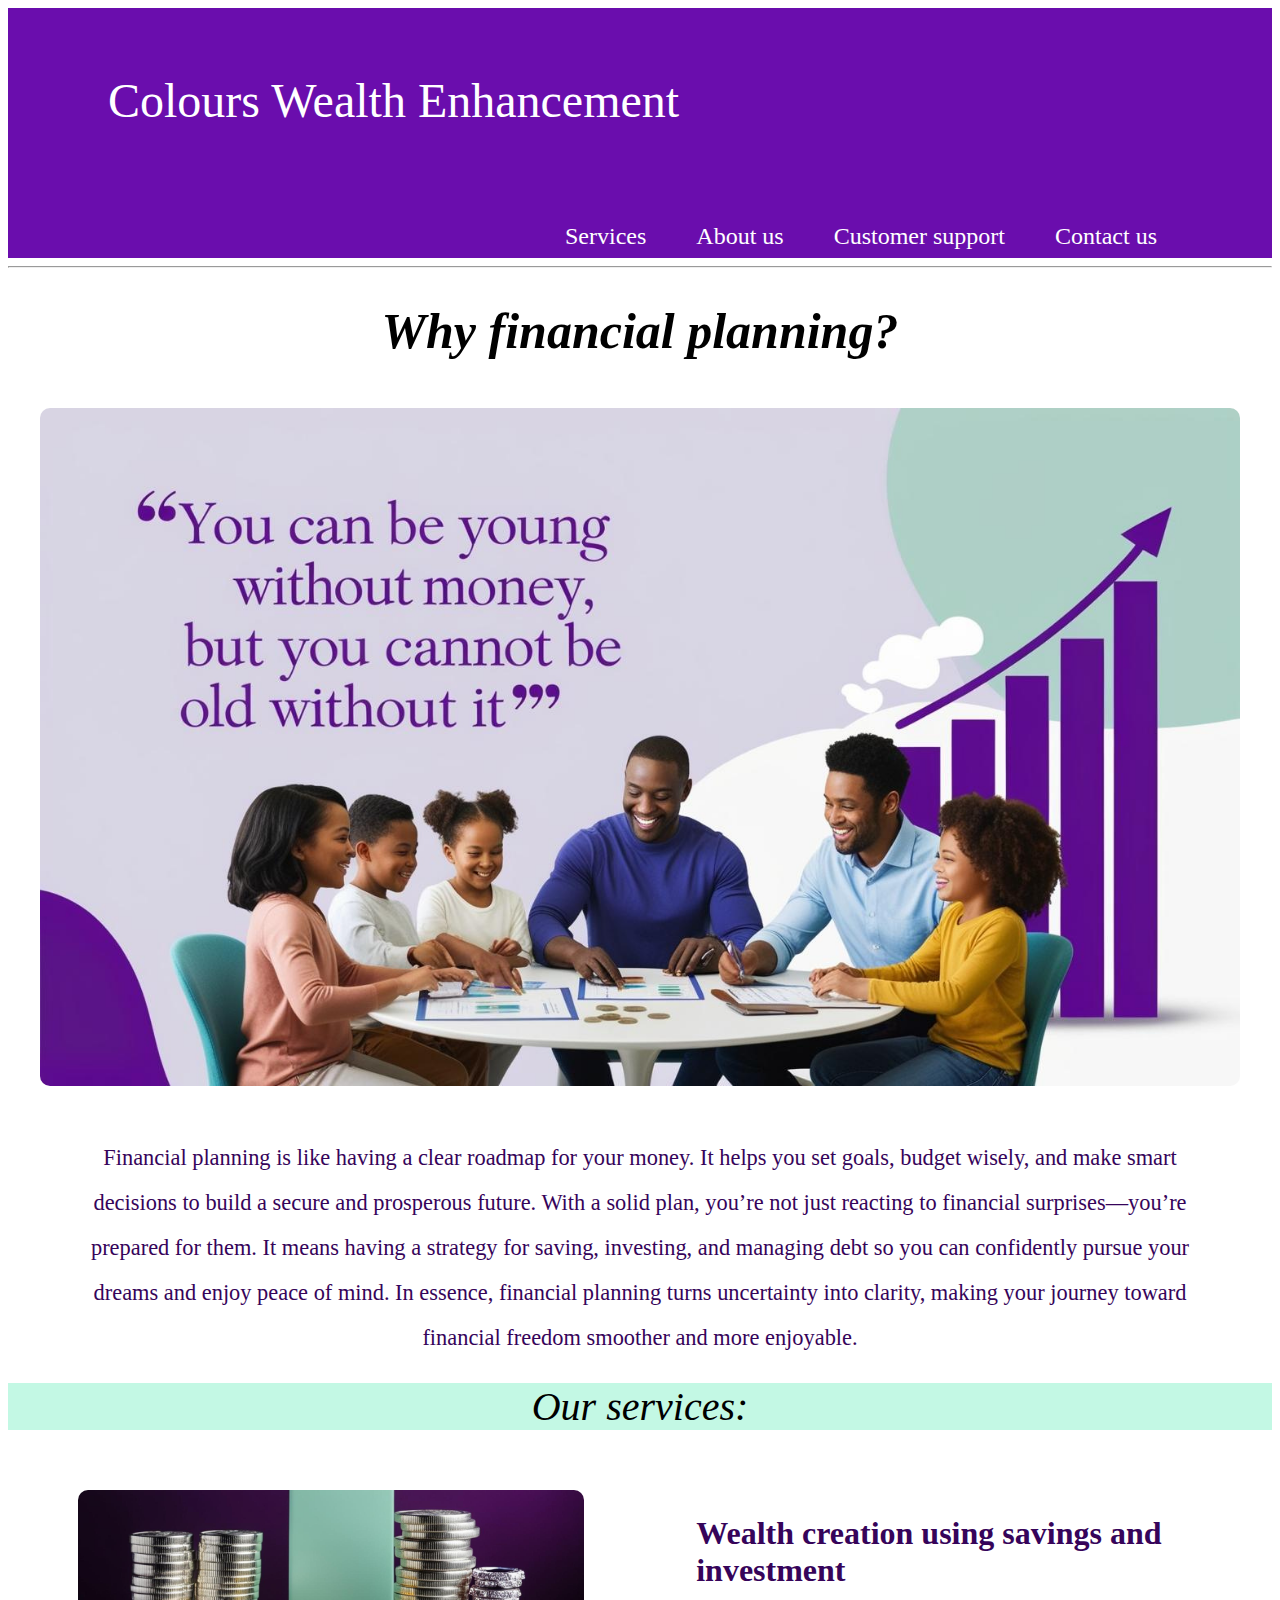
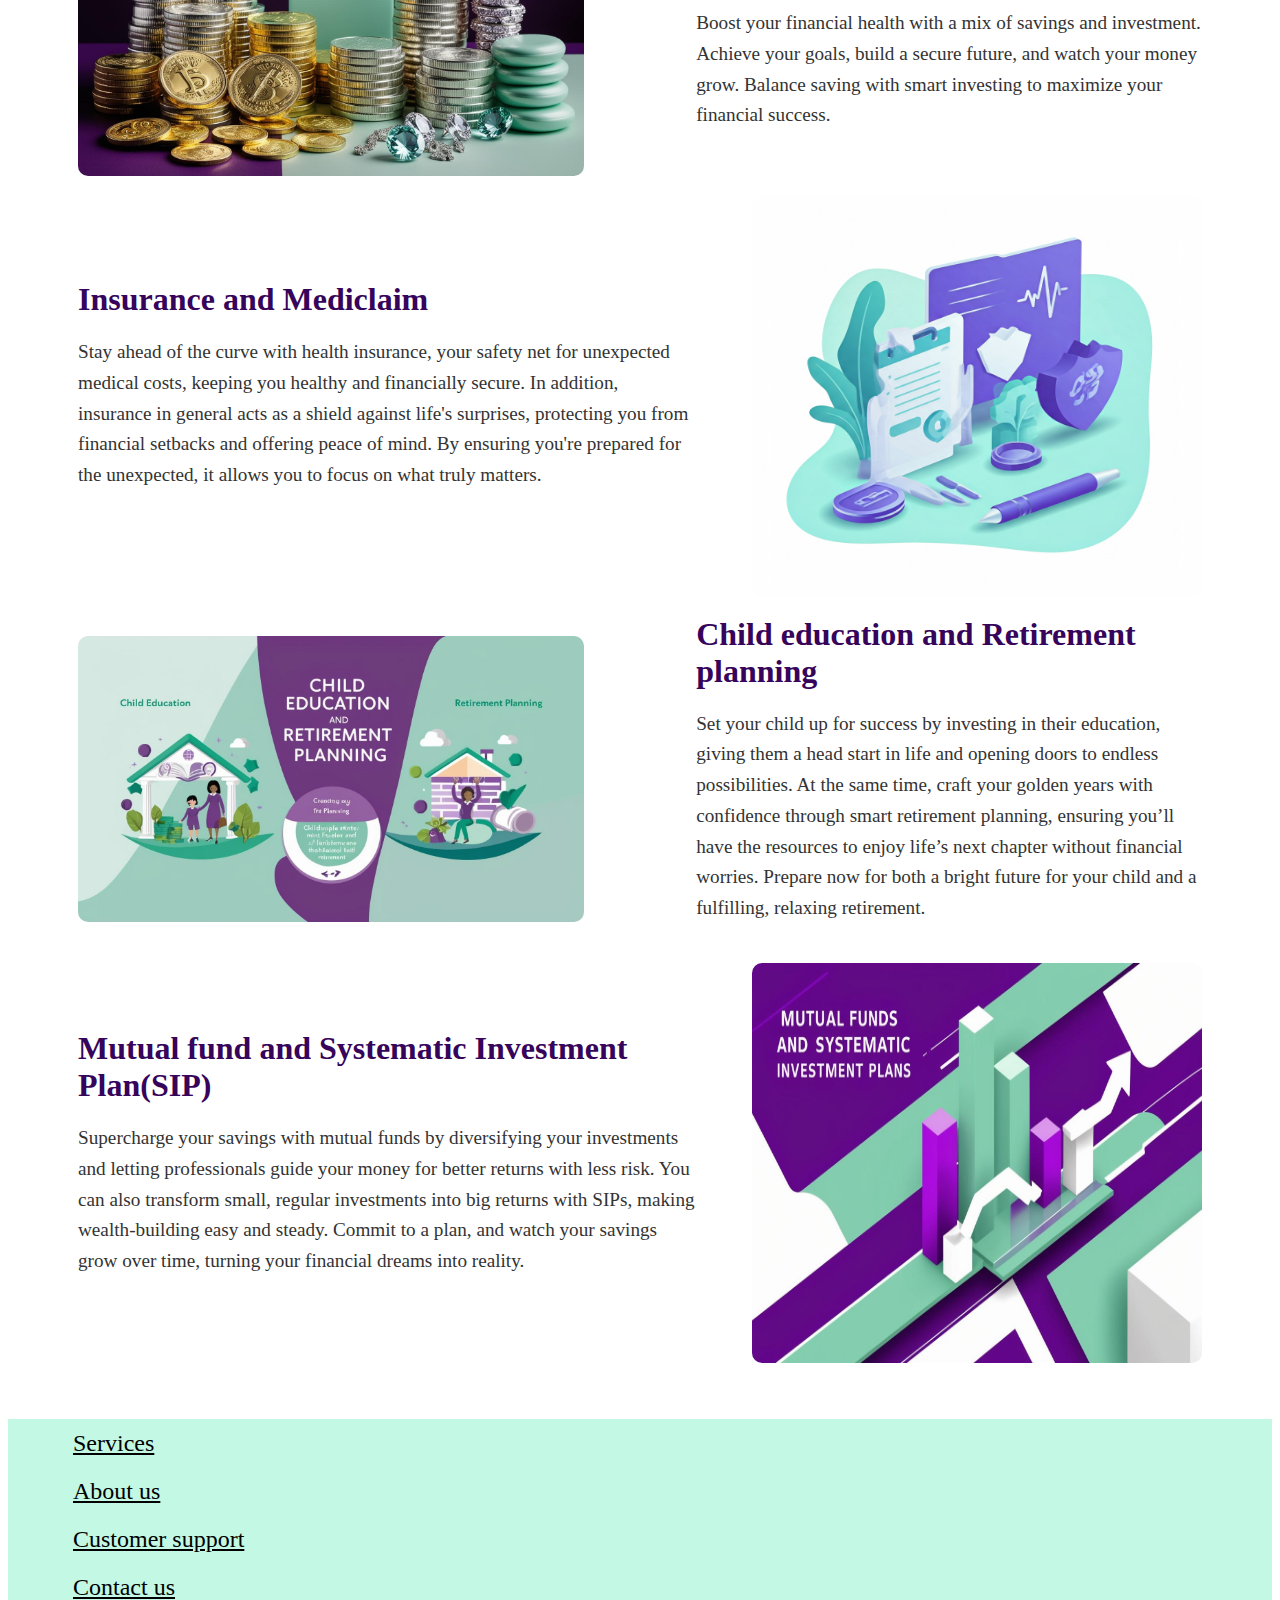
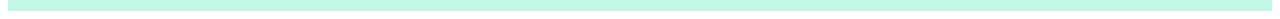
<file: index.html>
<!DOCTYPE html>
<html lang="en">
<head>
    <meta charset="UTF-8">
    <meta name="viewport" content="width=device-width, initial-scale=1.0">
    <title>Services</title>
    <link rel="stylesheet" href="gandhalifinance.css">
</head>
<body>
    <div id="topbar">
        <span id="businessname">Colours Wealth Enhancement</span>
        
        <nav id="navigation">
            <a href="index.html" class="navibar">Services</a>
            <a href="aboutus.html" class="navibar">About us</a>
            <a href="customersupport.html" class="navibar">Customer support</a>
            <a href="contactus.html" class="navibar">Contact us</a>
        </nav>
    </div>
    <hr>
    <h1 id="whyfinancialplanning">Why financial planning?</h1>
   
    <div id="firstimage">
        <img src="images/firstimage.jpg">
    </div>
    <p id="p1">Financial planning is like having a clear roadmap for your money. It helps you set goals, budget wisely, and make smart decisions to build a secure and prosperous future. With a solid plan, you’re not just reacting to financial surprises—you’re prepared for them. It means having a strategy for saving, investing, and managing debt so you can confidently pursue your dreams and enjoy peace of mind. In essence, financial planning turns uncertainty into clarity, making your journey toward financial freedom smoother and more enjoyable.</p>
    
    <div id="ourservices">Our services:</div>
    
    <div id="wealthcreation">
        <img src="images/wealthcreation1.jpg" alt="Wealth Creation Image" class="servicesimages">

        <div id="wealthcreation-text">
            <h3>Wealth creation using savings and investment</h3>
            <p id="wealthcreationpara">
                Boost your financial health with a mix of savings and investment. Achieve your goals, build a secure future, and watch your money grow. Balance saving with smart investing to maximize your financial success.
            </p>
        </div>
    </div>

    <div id="insurance">
        <div id="insurance-text">
            <h3>Insurance and Mediclaim</h3>
            <p id="insurancepara">
                Stay ahead of the curve with health insurance, your safety net for unexpected medical costs, keeping you healthy and financially secure. In addition, insurance in general acts as a shield against life's surprises, protecting you from financial setbacks and offering peace of mind. By ensuring you're prepared for the unexpected, it allows you to focus on what truly matters.
            </p>
        </div>
        <img src="images/insurance.jpg" alt="Insurance Image"  class="servicesimages">
    </div>



<div id="childeducation">
    <img src="images/childeducation.jpg" alt="Child education"  class="servicesimages">
    <div id="childeducation-text">
        <h3>Child education and Retirement planning</h3>
        <p id="childeducationpara">
            Set your child up for success by investing in their education, giving them a head start in life and opening doors to endless possibilities. At the same time, craft your golden years with confidence through smart retirement planning, ensuring you’ll have the resources to enjoy life’s next chapter without financial worries. Prepare now for both a bright future for your child and a fulfilling, relaxing retirement.
        </p>
    </div>
</div>

<div id="mutualfund">
    <div id="mutualfund-text">
        <h3>Mutual fund and Systematic Investment Plan(SIP)</h3>
        <p id="mutualfundpara">
            Supercharge your savings with mutual funds by diversifying your investments and letting professionals guide your money for better returns with less risk. You can also transform small, regular investments into big returns with SIPs, making wealth-building easy and steady. Commit to a plan, and watch your savings grow over time, turning your financial dreams into reality.
        </p>
    </div>
    <img src="images/mutualfund.jpg" alt="Mutual Fund"  class="servicesimages">
</div>
<br><br>

<div id="bottombar">
    <a href="index.html" class="navibar">Services</a>
    <br>
    <a href="aboutus.html" class="navibar">About us</a>
    <br>  
    <a href="customersupport.html" class="navibar">Customer support</a>
    <br>
    <a href="contactus.html" class="navibar">Contact us</a>
</div>


    
</body>
</html>
</file>
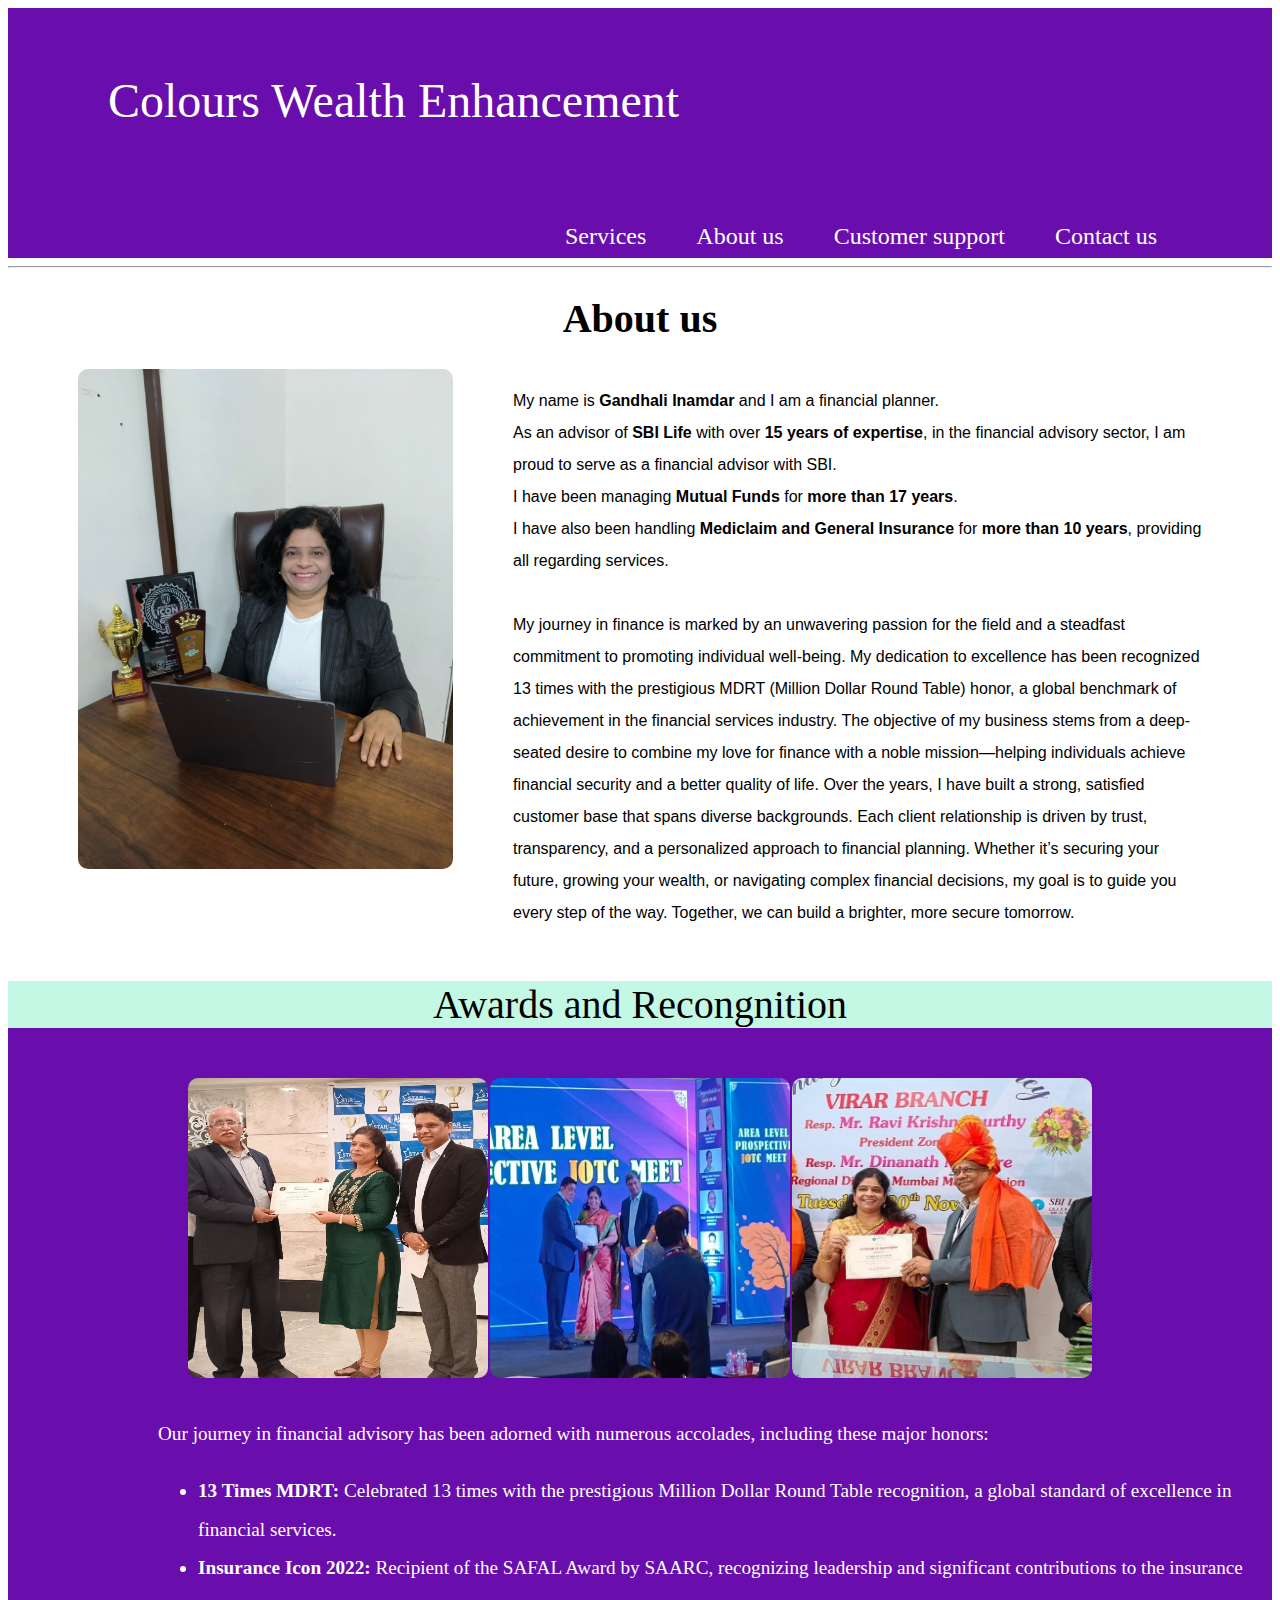
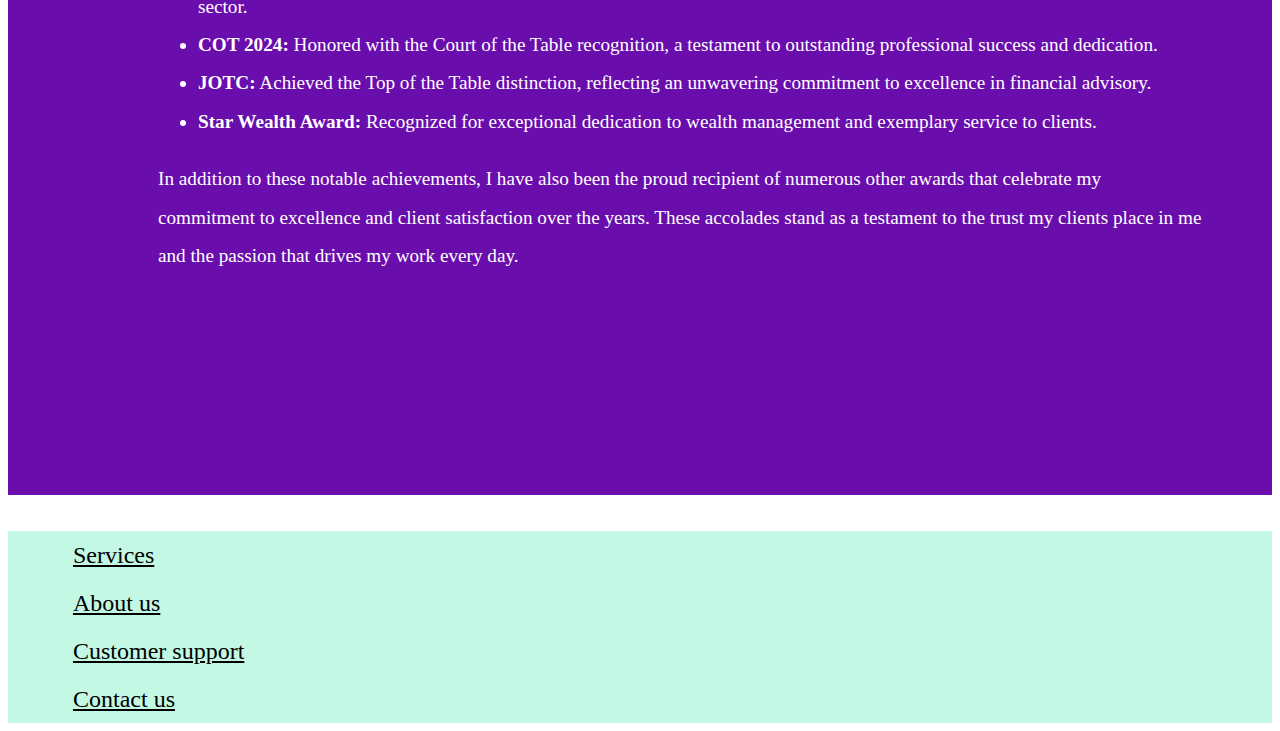
<file: aboutus.html>
<!DOCTYPE html>
<html lang="en">
<head>
    <meta charset="UTF-8">
    <meta name="viewport" content="width=device-width, initial-scale=1.0">
    <title>About us</title>
    <link rel="stylesheet" href="gandhalifinance.css">
    <link rel="stylesheet" href="aboutus.css">
</head>
<body>
    <div id="topbar">
        <span id="businessname">Colours Wealth Enhancement</span>
        <nav id="navigation">
            <a href="index.html" class="navibar">Services</a>
            <a href="aboutus.html" class="navibar">About us</a>
            <a href="customersupport.html" class="navibar">Customer support</a>
            <a href="contactus.html" class="navibar">Contact us</a>
        </nav>
    </div>
    <hr>
    <h1>About us</h1>
    <div id="photo">
        <img src="images/awardsmain.jpeg" alt="" id="awardsmain">
        <div id="about-section">
            <p>
                My name is <b>Gandhali Inamdar</b> and I am a financial planner. <br>As an advisor of <b>SBI Life</b> with over <b>15 years of expertise</b>, in the financial advisory sector, I am proud to serve as a financial advisor with SBI. <br>I have been managing <b>Mutual Funds</b> for <b>more than 17 years</b>. <br>I have also been handling <b>Mediclaim and General Insurance</b> for <b>more than 10 years</b>, providing all regarding services. <br><br> My journey in finance is marked by an unwavering passion for the field and a steadfast commitment to promoting individual well-being. My dedication to excellence has been recognized 13 times with the prestigious MDRT (Million Dollar Round Table) honor, a global benchmark of achievement in the financial services industry.

                The objective of my business stems from a deep-seated desire to combine my love for finance with a noble mission—helping individuals achieve financial security and a better quality of life. Over the years, I have built a strong, satisfied customer base that spans diverse backgrounds. Each client relationship is driven by trust, transparency, and a personalized approach to financial planning.

                Whether it’s securing your future, growing your wealth, or navigating complex financial decisions, my goal is to guide you every step of the way. Together, we can build a brighter, more secure tomorrow.
            </p>
        </div>
    </div>
    <br><br>
    <div id="awardsheading">Awards and Recongnition</div>
    
    <div id="awards">
        <div id="awardimages">
            <img src="images/awards1.jpeg" alt="" id="awards1">
            <img src="images/awards2.2.jpeg" alt="" id="awards2">
            <img src="images/awards3.2.jpeg" alt="" id="awards3">
        </div>
        <br>
        <p class="awardspara"> Our journey in financial advisory has been adorned with numerous accolades, including these major honors:</p>
        <ul id="list">
            <li><b>13 Times MDRT:</b> Celebrated 13 times with the prestigious Million Dollar Round Table recognition, a global standard of excellence in financial services.</li>
            <li><b>Insurance Icon 2022:</b> Recipient of the SAFAL Award by SAARC, recognizing leadership and significant contributions to the insurance sector.</li>
            <li><b>COT 2024:</b> Honored with the Court of the Table recognition, a testament to outstanding professional success and dedication.</li>
            <li><b>JOTC:</b> Achieved the Top of the Table distinction, reflecting an unwavering commitment to excellence in financial advisory.</li>
            <li><b>Star Wealth Award:</b> Recognized for exceptional dedication to wealth management and exemplary service to clients.</li>
        </ul>
        <p class="awardspara">In addition to these notable achievements, I have also been the proud recipient of numerous other awards that celebrate my commitment to excellence and client satisfaction over the years. These accolades stand as a testament to the trust my clients place in me and the passion that drives my work every day.</p>
    <div id="ending"></div>
    </div>
    <br><br>
    <div id="bottombar">
        <a href="index.html" class="navibar">Services</a>
        <br>
        <a href="aboutus.html" class="navibar">About us</a>
        <br>  
        <a href="customersupport.html" class="navibar">Customer support</a>
        <br>
        <a href="contactus.html" class="navibar">Contact us</a>
    </div>
    
</body>
</html>
</file>
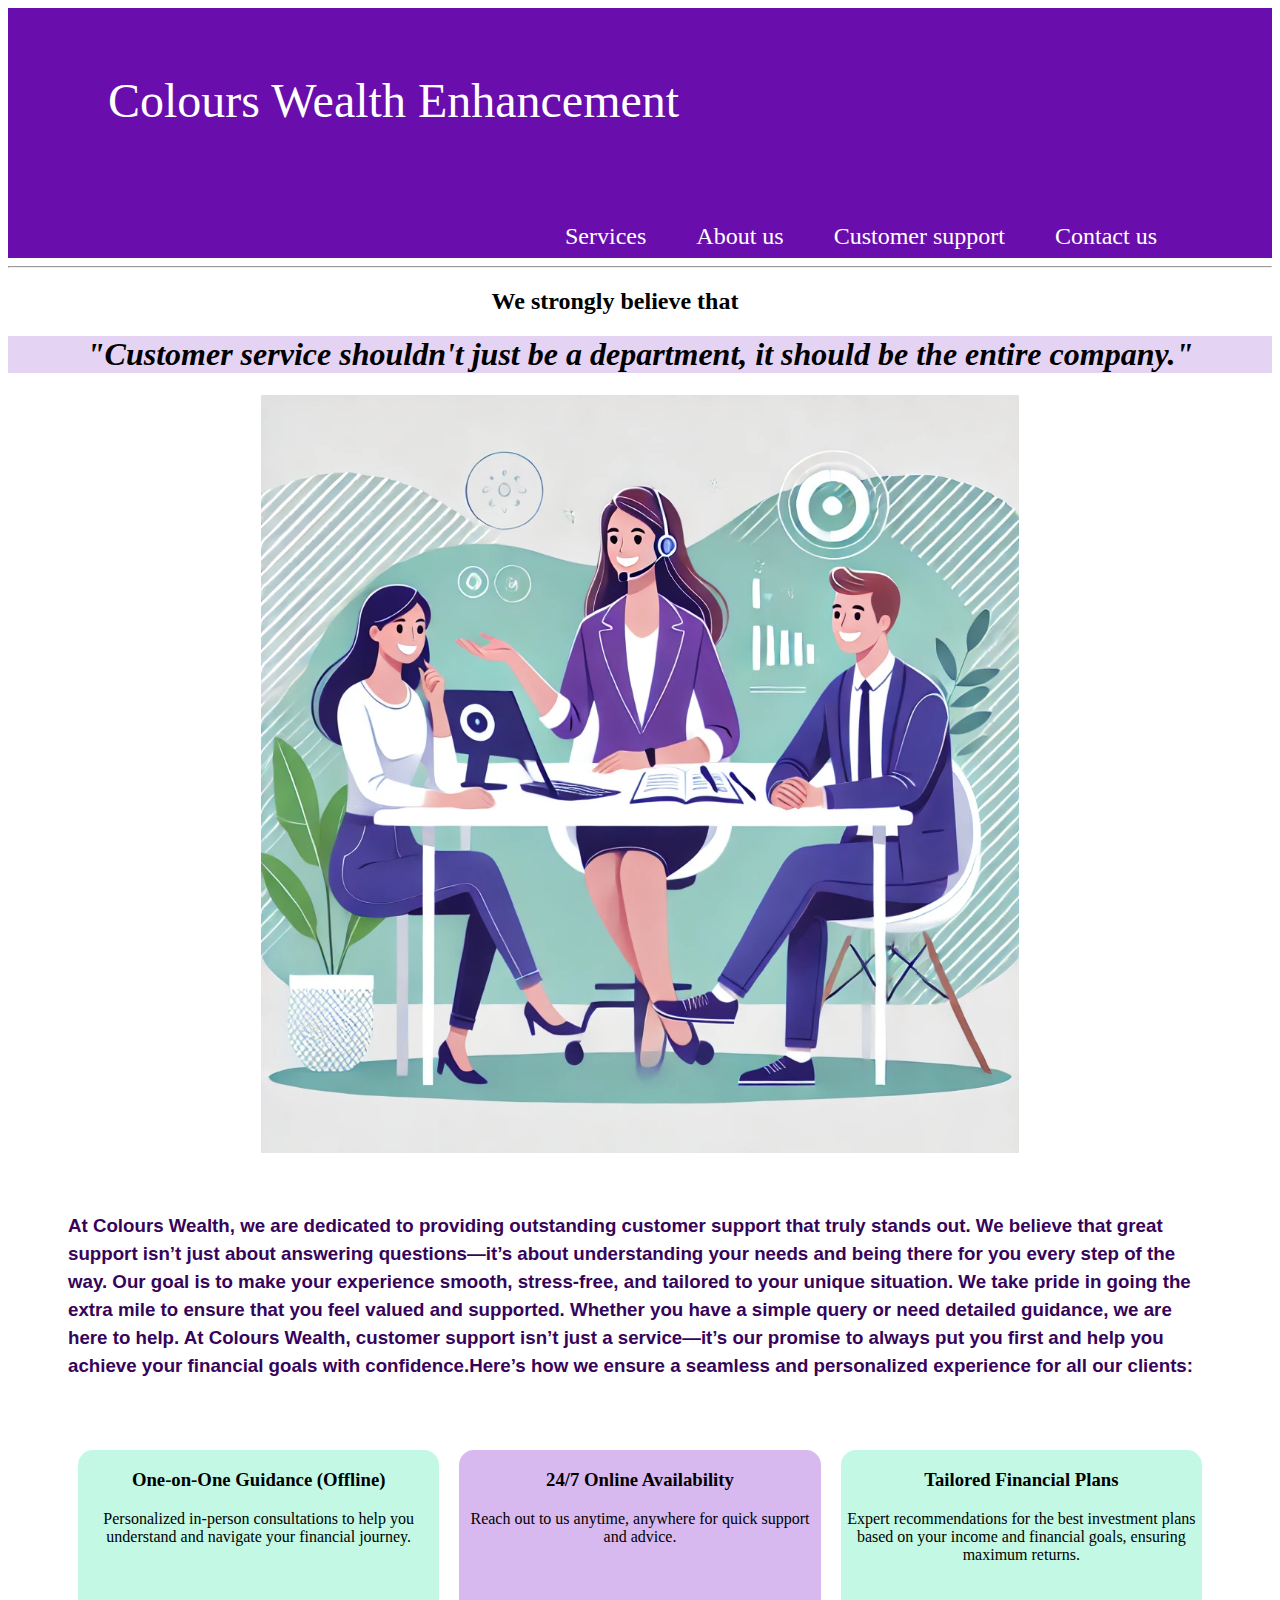
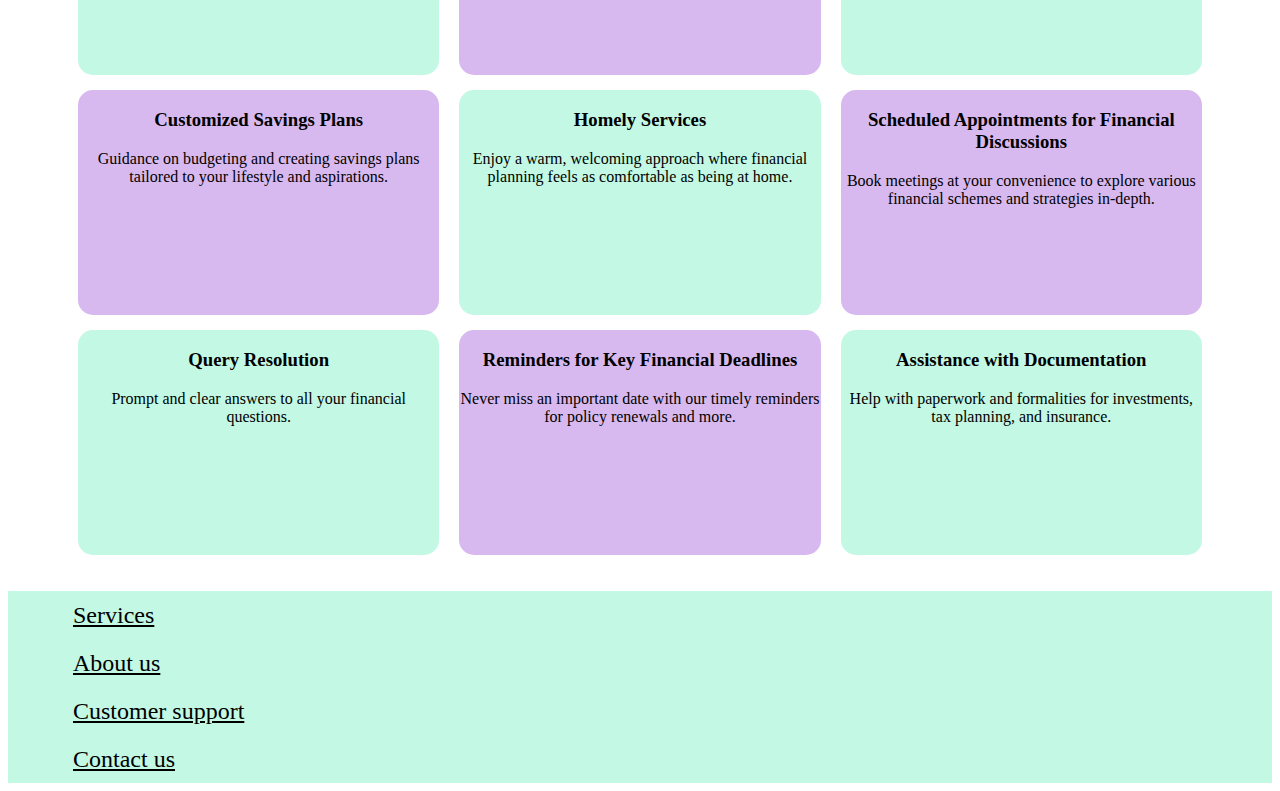
<file: customersupport.html>
<!DOCTYPE html>
<html lang="en">
<head>
    <meta charset="UTF-8">
    <meta name="viewport" content="width=device-width, initial-scale=1.0">
    <link rel="stylesheet" href="gandhalifinance.css">
    <link rel="stylesheet" href="customersupport.css">
    <title>Customer support</title>
</head>
<body>
    <div id="topbar">
        <span id="businessname">Colours Wealth Enhancement</span>
        <nav id="navigation">
            <a href="index.html" class="navibar">Services</a>
            <a href="aboutus.html" class="navibar">About us</a>
            <a href="customersupport.html" class="navibar">Customer support</a>
            <a href="contactus.html" class="navibar">Contact us</a>
        </nav>
    </div>
    <hr>

    <h2 id="line1">We strongly believe that</h2>
    <h1 id="quote">"Customer service shouldn't just be a department, it should be the entire company."</h1>

    <div id="customersupportimg">
        <img src="images/customersupport.webp" alt="">
    </div>
    <br><br>

    <h3 id="servicepara">At Colours Wealth, we are dedicated to providing outstanding customer support that truly stands out. We believe that great support isn’t just about answering questions—it’s about understanding your needs and being there for you every step of the way.

        Our goal is to make your experience smooth, stress-free, and tailored to your unique situation. We take pride in going the extra mile to ensure that you feel valued and supported. Whether you have a simple query or need detailed guidance, we are here to help.
        
        At Colours Wealth, customer support isn’t just a service—it’s our promise to always put you first and help you achieve your financial goals with confidence.Here’s how we ensure a seamless and personalized experience for all our clients:
    </h3>
    <br><br>

    <div class="container1">
        <div class="box" id="box1">
            <h3>One-on-One Guidance (Offline)</h3>
            <p>Personalized in-person consultations to help you understand and navigate your financial journey.</p>
        </div>
        <div class="box" id="box2">
            <h3>
                24/7 Online Availability
            </h3>
            <p> Reach out to us anytime, anywhere for quick support and advice.</p>
        </div>
        <div class="box" id="box3">
            <h3>
                Tailored Financial Plans
            </h3>
            <p>Expert recommendations for the best investment plans based on your income and financial goals, ensuring maximum returns.</p>
        </div>
    </div>
    <div class="container1">
        <div class="box" id="box4">
            <h3>Customized Savings Plans</h3>
            <p>Guidance on budgeting and creating savings plans tailored to your lifestyle and aspirations.</p>
        </div>
        <div class="box" id="box5">
            <h3>Homely Services</h3>
            <p>Enjoy a warm, welcoming approach where financial planning feels as comfortable as being at home.</p>
        </div>
        <div class="box" id="box6">
            <h3>Scheduled Appointments for Financial Discussions</h3>
            <p>Book meetings at your convenience to explore various financial schemes and strategies in-depth.</p>
        </div>
    </div>
    <div class="container1">
        <div class="box" id="box7">
            <h3>Query Resolution</h3>
            <p>Prompt and clear answers to all your financial questions.</p>
        </div>
        <div class="box" id="box8">
            <h3>Reminders for Key Financial Deadlines</h3>
            <p> Never miss an important date with our timely reminders for policy renewals and more.</p>
        </div>
        <div class="box" id="box9">
            <h3>Assistance with Documentation</h3>
            <p> Help with paperwork and formalities for investments, tax planning, and insurance.</p>
        </div>
    </div>
    <br><br>
    <div id="bottombar">
        <a href="index.html" class="navibar">Services</a>
        <br>
        <a href="aboutus.html" class="navibar">About us</a>
        <br>  
        <a href="customersupport.html" class="navibar">Customer support</a>
        <br>
        <a href="contactus.html" class="navibar">Contact us</a>
    </div>


</body>
</html>
</file>
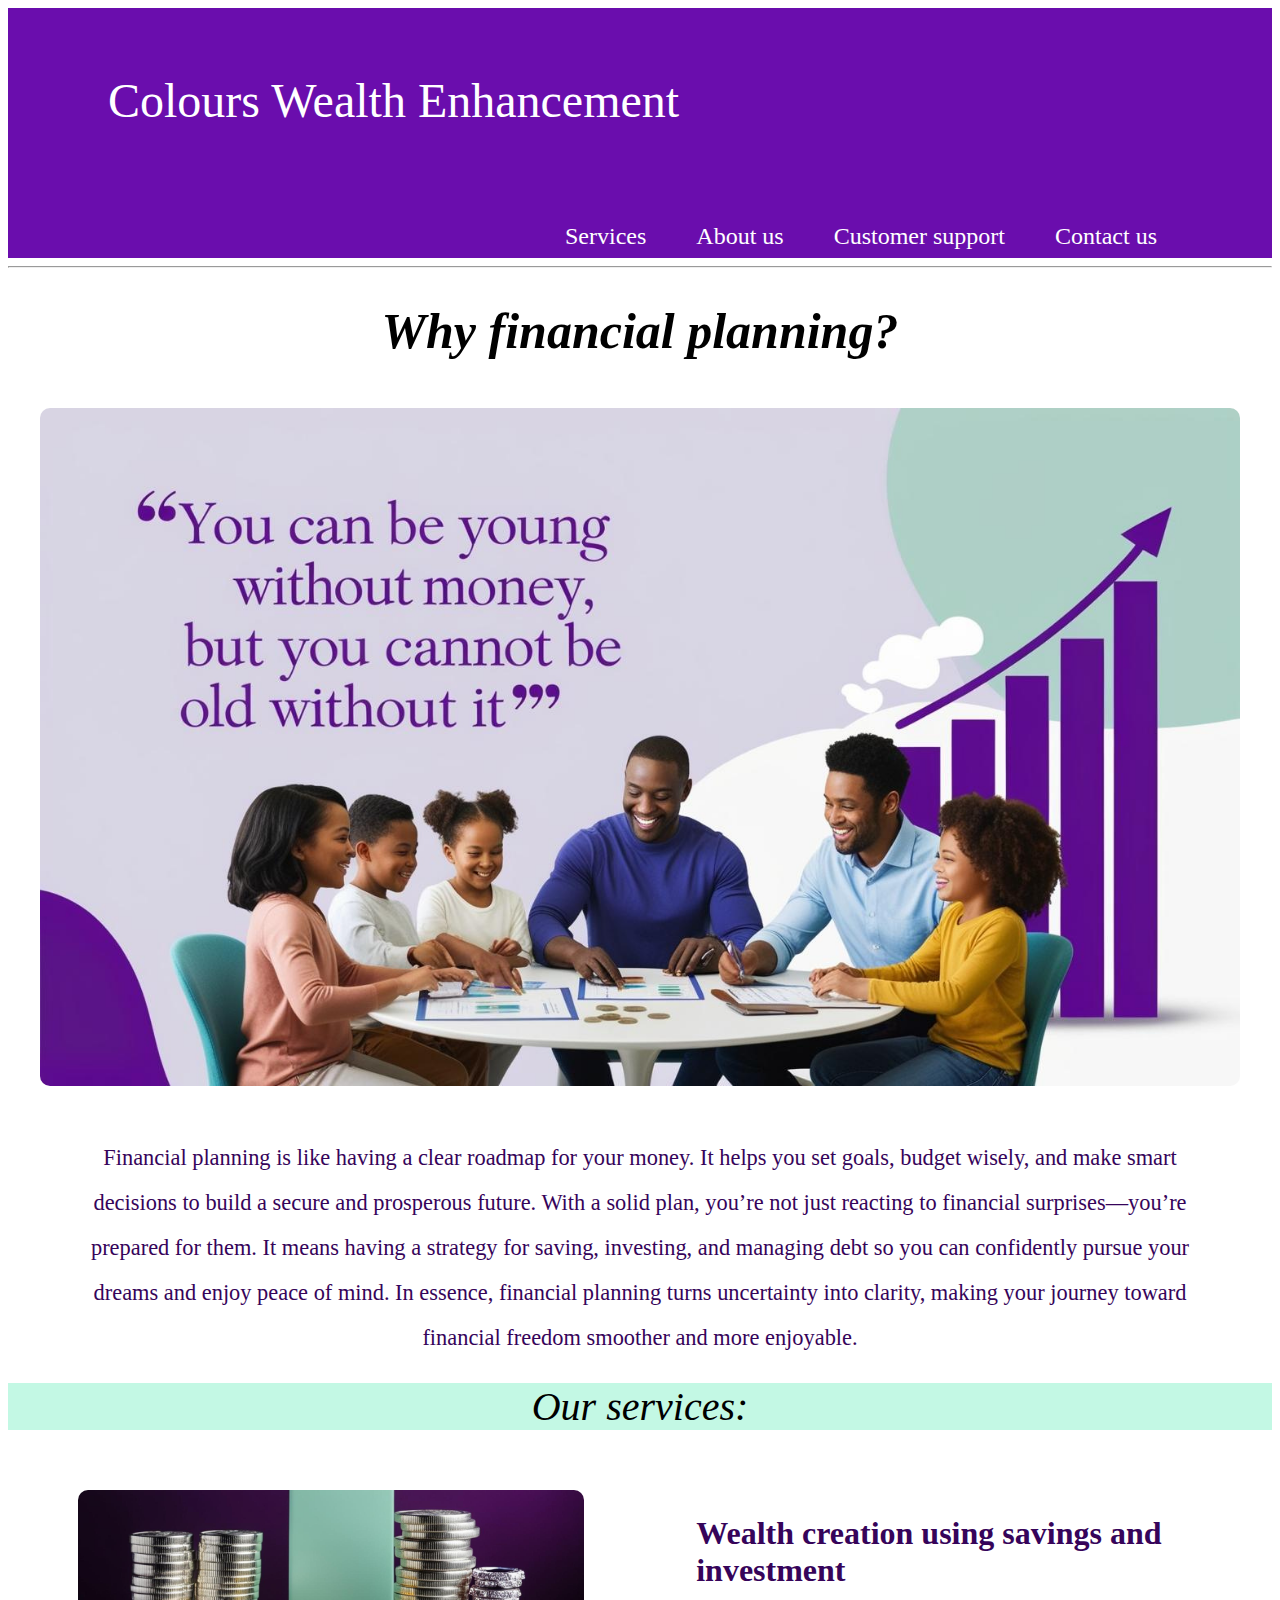
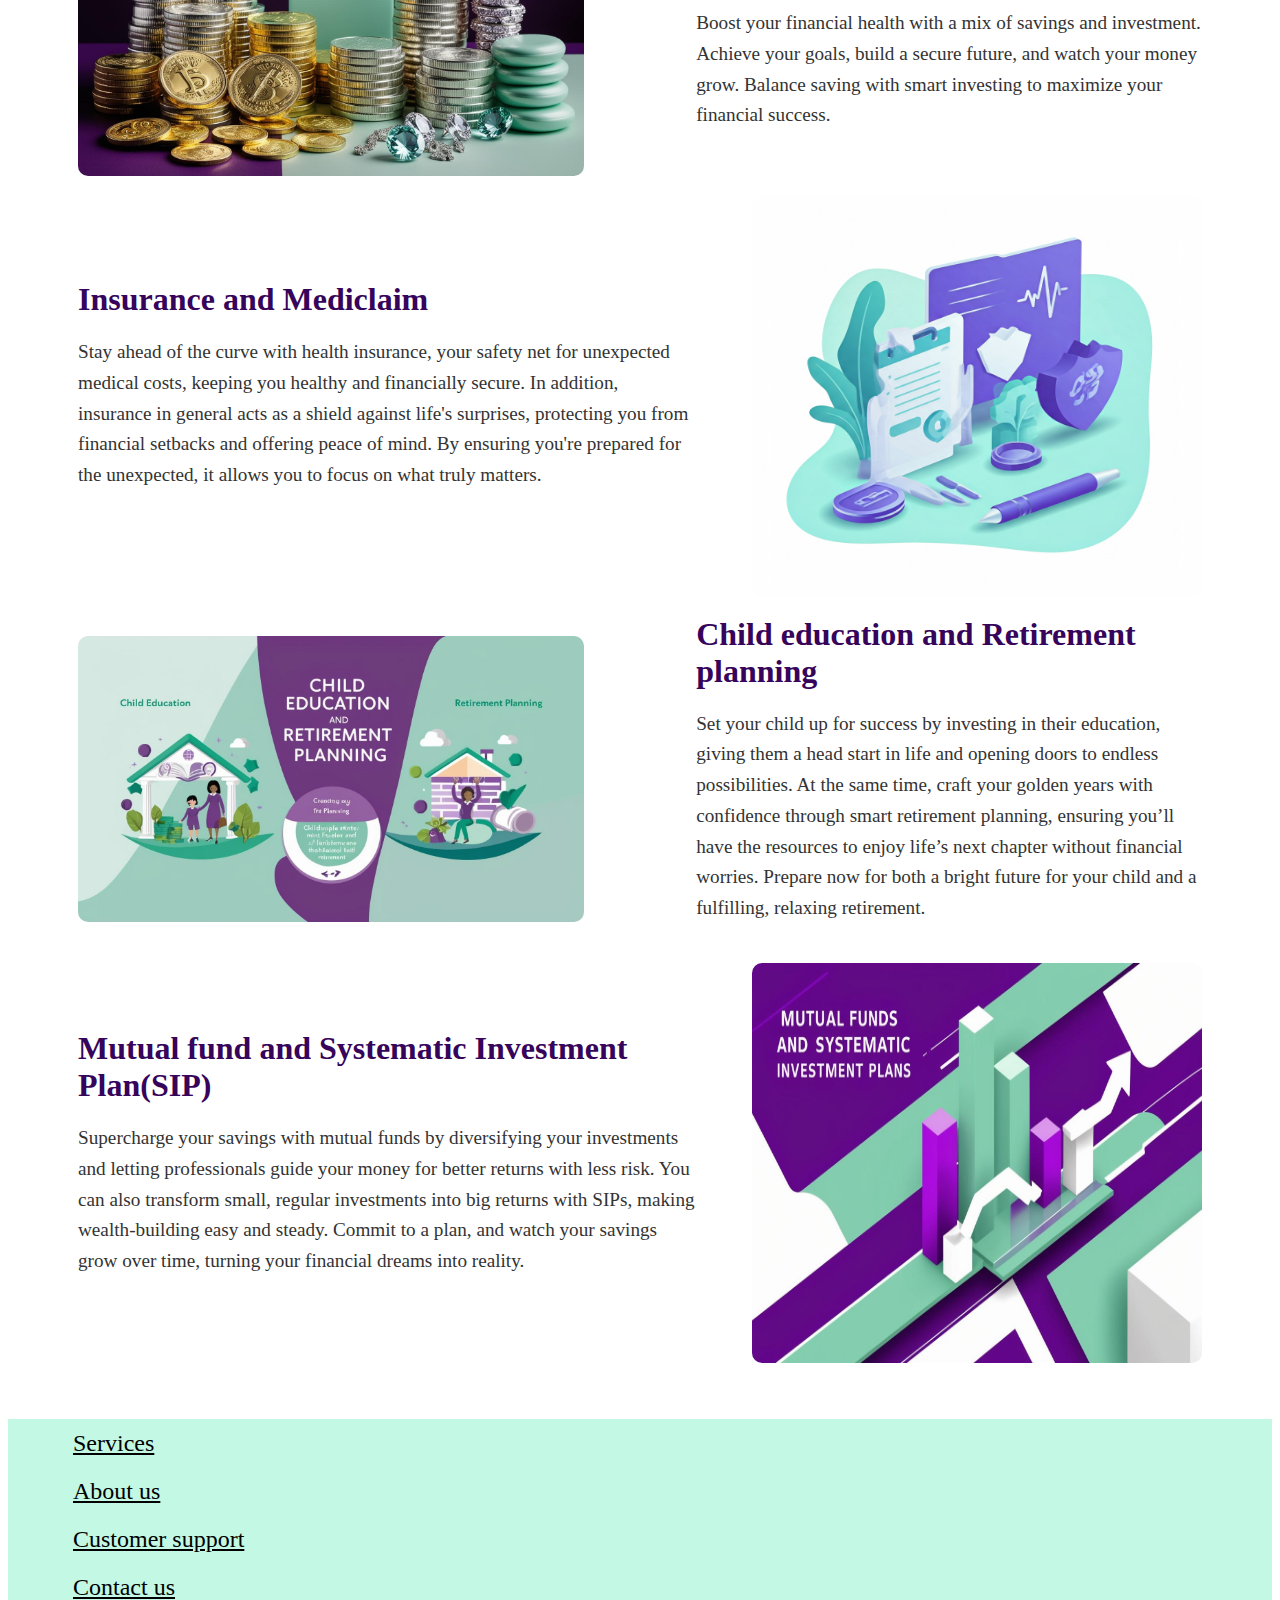
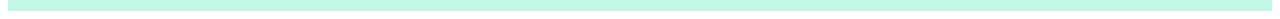
<file: gandhalifinance.html>
<!DOCTYPE html>
<html lang="en">
<head>
    <meta charset="UTF-8">
    <meta name="viewport" content="width=device-width, initial-scale=1.0">
    <title>Services</title>
    <link rel="stylesheet" href="gandhalifinance.css">
</head>
<body>
    <div id="topbar">
        <span id="businessname">Colours Wealth Enhancement</span>
        
        <nav id="navigation">
            <a href="gandhalifinance.html" class="navibar">Services</a>
            <a href="aboutus.html" class="navibar">About us</a>
            <a href="customersupport.html" class="navibar">Customer support</a>
            <a href="contactus.html" class="navibar">Contact us</a>
        </nav>
    </div>
    <hr>
    <h1 id="whyfinancialplanning">Why financial planning?</h1>
   
    <div id="firstimage">
        <img src="images/firstimage.jpg">
    </div>
    <p id="p1">Financial planning is like having a clear roadmap for your money. It helps you set goals, budget wisely, and make smart decisions to build a secure and prosperous future. With a solid plan, you’re not just reacting to financial surprises—you’re prepared for them. It means having a strategy for saving, investing, and managing debt so you can confidently pursue your dreams and enjoy peace of mind. In essence, financial planning turns uncertainty into clarity, making your journey toward financial freedom smoother and more enjoyable.</p>
    
    <div id="ourservices">Our services:</div>
    
    <div id="wealthcreation">
        <img src="images/wealthcreation1.jpg" alt="Wealth Creation Image" class="servicesimages">

        <div id="wealthcreation-text">
            <h3>Wealth creation using savings and investment</h3>
            <p id="wealthcreationpara">
                Boost your financial health with a mix of savings and investment. Achieve your goals, build a secure future, and watch your money grow. Balance saving with smart investing to maximize your financial success.
            </p>
        </div>
    </div>

    <div id="insurance">
        <div id="insurance-text">
            <h3>Insurance and Mediclaim</h3>
            <p id="insurancepara">
                Stay ahead of the curve with health insurance, your safety net for unexpected medical costs, keeping you healthy and financially secure. In addition, insurance in general acts as a shield against life's surprises, protecting you from financial setbacks and offering peace of mind. By ensuring you're prepared for the unexpected, it allows you to focus on what truly matters.
            </p>
        </div>
        <img src="images/insurance.jpg" alt="Insurance Image"  class="servicesimages">
    </div>



<div id="childeducation">
    <img src="images/childeducation.jpg" alt="Child education"  class="servicesimages">
    <div id="childeducation-text">
        <h3>Child education and Retirement planning</h3>
        <p id="childeducationpara">
            Set your child up for success by investing in their education, giving them a head start in life and opening doors to endless possibilities. At the same time, craft your golden years with confidence through smart retirement planning, ensuring you’ll have the resources to enjoy life’s next chapter without financial worries. Prepare now for both a bright future for your child and a fulfilling, relaxing retirement.
        </p>
    </div>
</div>

<div id="mutualfund">
    <div id="mutualfund-text">
        <h3>Mutual fund and Systematic Investment Plan(SIP)</h3>
        <p id="mutualfundpara">
            Supercharge your savings with mutual funds by diversifying your investments and letting professionals guide your money for better returns with less risk. You can also transform small, regular investments into big returns with SIPs, making wealth-building easy and steady. Commit to a plan, and watch your savings grow over time, turning your financial dreams into reality.
        </p>
    </div>
    <img src="images/mutualfund.jpg" alt="Mutual Fund"  class="servicesimages">
</div>
<br><br>

<div id="bottombar">
    <a href="gandhalifinance.html" class="navibar">Services</a>
    <br>
    <a href="aboutus.html" class="navibar">About us</a>
    <br>  
    <a href="customersupport.html" class="navibar">Customer support</a>
    <br>
    <a href="contactus.html" class="navibar">Contact us</a>
</div>


    
</body>
</html>
</file>
<file: gandhalifinance.css>
#topbar
{
    height: 250px;
    background-color: #6A0DAD;
    color: white;
}
#navigation a
{
    color: white;
    text-decoration: none;
}
#navigation a:hover
{
    color: #C0C0C0;
}
#businessname
{   
    display:inline-block;
    font-size: 3em;
    margin-left: 100px;
    margin-top: 65px;
    
}

#navigation
{
    float: right;
    margin-right: 100px;
    font-size: 1.5em;
    margin-top: 80px;
    color: white; 
    display: flex;
    gap: 20px;
   
}
@media screen and (max-width: 768px) {
    #navigation {
        display: grid; /* Use CSS Grid for smaller screens */
        grid-template-columns: 1fr 1fr; /* Two columns */
        gap: 10px; /* Add space between items */
        position: relative; /* Ensure it stays within the layout */
        background-color: #6A0DAD; /* Purple background for visibility */
        padding: 10px; /* Add padding */
        border-radius: 10px; /* Optional: Rounded corners */
        margin: 0 auto; /* Center the navigation */
        width: 90%; /* Adjust width for smaller screens */
        margin-bottom: 20px;
        margin: 0 auto; /* Center the navigation container horizontally */
        width: fit-content;
    }

    #navigation a {
        color: white; /* Contrast with the background */
        font-size: 1.2em; /* Adjust size for smaller screens */
        text-align: center; /* Center the text */
        padding: 10px; /* Add spacing around links */
        background-color: #5A0D9D; /* Slightly darker shade for individual links */
        border-radius: 5px; /* Rounded corners for links */
    }
}


.navibar
{
    padding: 15px;
}

#whyfinancialplanning
{
    text-align: center;
    font-style: oblique;
    font-size: 50px;
}
#firstimage 
{
    display: flex; /* Enables Flexbox */
    justify-content: center; /* Centers horizontally */
}
    
    
#firstimage img {
    width: 95%; /* Adjust width as needed */
    height: auto; /* Maintain aspect ratio */
    max-width: 1200px; /* Optional: Set a maximum width for responsiveness */
    border-radius: 10px;
    margin-top: 15px;
}
#p1
{
    font-size: 1.4em;
    font-weight: 400;
    text-align: center;
    color: #36045a;
    margin-left: 70px;
    margin-right: 70px;
    margin-top: 50px;
    line-height: 2;
}
#ourservices
{
    background-color: #c3f8e4;
    text-align: center;
    font-style: oblique;
    font-size: 40px;
    font-weight: 400;
}
#wealthcreation {
    display: flex; /* Enables Flexbox */
    align-items: center; /* Vertically aligns content */
    justify-content: space-between; /* Distributes space evenly */
    margin: 20px 70px; /* Adds spacing around the container */
    margin-top: 60px;
}

#wealthcreation img {
    width: 45%; /* Makes the image occupy 40% of the container */
    height: auto; /* Maintains aspect ratio */
    border-radius: 10px; /* Optional: Adds rounded corners */
}

#wealthcreation-text {
    width: 45%; /* Makes the text occupy 40% of the container */
    padding-left: 20px; /* Adds space between the image and text */
}

#wealthcreation-text h3 {
    margin: 0;
    color: #36045a;
    font-size: 2em; /* Adjusts the heading size */
}

#wealthcreationpara {
    font-size: 1.2em;
    line-height: 1.6;
    color: #333;
}
#insurance {
    display: flex; /* Enables Flexbox */
    align-items: center; /* Aligns content vertically */
    justify-content: space-between; /* Distributes space between text and image */
    margin: 20px 70px; /* Adds spacing around the container */
    margin-top: 20px;
    gap: 20px; /* Adds spacing between text and image */
}

#insurance img {
    width: 40%; /* Adjust image width */
    height: 400px; /* Maintain aspect ratio */
    border-radius: 10px; /* Optional: Adds rounded corners */
}

#insurance-text {
    width: 55%; /* Adjust text width to fit alongside the image */
    padding: 0; /* Remove extra padding for consistent layout */
}

#insurance-text h3 {
    margin: 0;
    color: #36045a;
    font-size: 2em; /* Adjust heading size */
}

#insurancepara {
    font-size: 1.2em;
    line-height: 1.6;
    color: #333;
}

#childeducation {
    display: flex; /* Enables Flexbox */
    align-items: center; /* Vertically aligns content */
    justify-content: space-between; /* Distributes space evenly */
    margin: 20px 70px; /* Adds spacing around the container */
    margin-top: 20px;
}

#childeducation img {
    width: 45%; /* Makes the image occupy 40% of the container */
    height: auto; /* Maintains aspect ratio */
    border-radius: 10px; /* Optional: Adds rounded corners */
}

#childeducation-text {
    width: 45%; /* Makes the text occupy 40% of the container */
    padding-left: 20px; /* Adds space between the image and text */
}

#childeducation-text h3 {
    margin: 0;
    color: #36045a;
    font-size: 2em; /* Adjusts the heading size */
}

#childeducationpara {
    font-size: 1.2em;
    line-height: 1.6;
    color: #333;
}

#mutualfund {
    display: flex; /* Enables Flexbox */
    align-items: center; /* Aligns content vertically */
    justify-content: space-between; /* Distributes space between text and image */
    margin: 20px 70px; /* Adds spacing around the container */
    margin-top: 20px;
    gap: 20px; /* Adds spacing between text and image */
}

#mutualfund img {
    width: 40%; /* Adjust image width */
    height: 400px; /* Maintain aspect ratio */
    border-radius: 10px; /* Optional: Adds rounded corners */
}

#mutualfund-text {
    width: 55%; /* Adjust text width to fit alongside the image */
    padding: 0; /* Remove extra padding for consistent layout */
}

#mutualfund-text h3 {
    margin: 0;
    color: #36045a;
    font-size: 2em; /* Adjust heading size */
}

#mutualfundpara {
    font-size: 1.2em;
    line-height: 1.6;
    color: #333;

}

#bottombar
{
    font-size: 1.5em;
    background-color: #c3f8e4 ;
    line-height: 2;
    
}
#bottombar a{
    margin-left: 50px;
    color: black;
}
#bottombar-text
{
    margin-top: 30px;
}

@media screen and (max-width: 768px) {

    #businessname
    {   
        display:inline-block;
        font-size: 3em;
        margin-left: 20px;
        margin-top: 20px;
        
    }

    /* For the wealth creation section */
    #wealthcreation {
        flex-direction: column; /* Stack image and text vertically */
        text-align: center; /* Center the text */
    }

    #wealthcreation img {
        width: 150%; /* Adjust image width */
        margin-bottom: 20px; /* Add space below the image */
        order: -1; /* Ensure image appears first (above the text) */
    }

    #wealthcreation-text {
        width: 100%; /* Full width for text */
    }

    /* For the insurance section */
    #insurance {
        flex-direction: column; /* Stack image and text vertically */
        text-align: center; /* Center the text */
    }

    #insurance img {

        width: 120%; /* Adjust image width */
        margin-bottom: 20px; /* Add space below the image */
        order: -1; /* Ensure image appears first (above the text) */
       
    }

    #insurance-text {
        width: 100%; /* Full width for text */
    }

    /* For the child education section */
    #childeducation {
        flex-direction: column; /* Stack image and text vertically */
        text-align: center; /* Center the text */
    }

    #childeducation img {
        width: 150%; /* Adjust image width */
        margin-bottom: 20px; /* Add space below the image */
        order: -1; /* Ensure image appears first (above the text) */
        height: 220px;
    }

    #childeducation-text {
        width: 100%; /* Full width for text */
    }

    /* For the mutual fund section */
    #mutualfund {
        flex-direction: column; /* Stack image and text vertically */
        text-align: center; /* Center the text */
    }

    #mutualfund img {
        width: 150%; /* Adjust image width */
        margin-bottom: 20px; /* Add space below the image */
        order: -1; /* Ensure image appears first (above the text) */
        height: 250px;
    }

    #mutualfund-text {
        width: 100%; /* Full width for text */
    }
}
</file>
<file: aboutus.css>
h1
{
    text-align: center;
    font-size: 2.5em;
}
#photo
{
    display: flex;
    justify-content: space-between;
    margin-left: 70px;
}
#photo img
{
    height: 500px;
}
#photo p
{
    font-family:Arial, Helvetica, sans-serif;
    margin-right: 70px;
    line-height: 2;
    margin-left: 60px;
}
#awardsheading
{
    background-color: #c3f8e4 ;
    text-align: center;
    font-size: 2.5em;

}
#awardimages
{
    display: flex;
    justify-content: space-between;
    margin-left: 180px;
    margin-right: 180px;
    
}
#awards
{
    background-color: #6A0DAD
    
}
#awardimages img
{
    height: 300px;
    width: 300px;
    border-radius: 10px;
    margin-top: 50px;
}
#awards p
{
    margin-left: 150px;
    line-height: 2;
    font-size: 1.2em;
    color: white;
}
#awardsmain
{
    border-radius: 10px;
}

#awards li
{
    margin-left: 150px;
    line-height: 2;
    font-size: 1.2em;
    color: white;
}
.awardspara
{
    margin-right: 70px;
    line-height: 2;
    color: white;
}
#awards2
{
    height: 400px;
    width: 200px;
}
#ending
{
    background-color: #6A0DAD;
    height: 200px;
}

@media screen and (max-width: 768px)
{
    #photo
    {   
        display: flex;
        flex-direction: column;
        align-items: center;
        justify-content: center;
        text-align: center;
        margin: 0 auto; /* Centers the entire container */
        padding: 10px;


    }
    #photo img 
    {
        width: 80%;
        margin-bottom: 20px;
        order: -1;
        height: auto;
    }
    #photo p
    {
        width: 90%;
        margin: 0 auto;
        text-align: center;
    }
    #awardimages
    {
        flex-direction: column;
        text-align: center;
        align-items: center;
    }
    #awards-text
    {
        width: 100%;
        
        text-align: center;
        margin-right: 20%;
    }
    #awards li 
    {
        margin-left: 10px;
        margin-right: 10px;
    }
    #about-section {
        text-align: center; /* Aligns text neatly on both sides */
        margin: 0 auto; /* Centers the section horizontally */
        max-width: 90%; /* Sets a limit for width to keep the content aligned */
        padding: 10px; /* Adds space around the text */
        line-height: 1.8; /* Improves readability */
        font-size: 1rem; /* Adjusts font size for better proportions */
    }
    #awards p.awardspara:first-of-type {
        text-align: left; /* Aligns the first paragraph to the left */
        margin-left: 20px; /* Adds margin for alignment */
        margin-right: 20px; /* Keeps consistent spacing on smaller screens */
        line-height: 1.8; /* Improves readability */
        font-size: 1.2rem; /* Adjusts font size for smaller screens */
    }

    #awards p.awardspara:last-of-type {
        text-align: left; /* Aligns the second paragraph to the left */
        margin-left: 20px; /* Adds margin for alignment */
        margin-right: 20px; /* Keeps consistent spacing on smaller screens */
        line-height: 1.8; /* Improves readability */
        font-size: 1.2rem; /* Adjusts font size for smaller screens */
    }
    

    
}
</file>
<file: customersupport.css>
#line1
{
    text-align: center;
    margin-right: 50px;
}
#quote
{
    text-align: center;
    font-style: oblique;
    background-color: #e5d3f4;
}
#customersupportimg
{
    align-items: center;
    text-align: center;
}
#customersupportimg img
{
   width: 60%;
}

#servicepara
{
    margin-left: 60px;
    margin-right: 60px;
    color: #36045a;
    font-family:Arial, Helvetica, sans-serif;
    line-height: 1.5;
}
.container1
{
    display:flex;
    
    flex-direction: row;
    height: 25vh;
    align-items: centre; /*y axis*/
    justify-content: space-between;
    margin-left: 60px;
    margin-right: 60px;
    margin-top: 15px;
}
.box
{
    width: 400px;
    
    margin-left: 10px;
    margin-right: 10px;
    text-align: center;
    border-radius: 15px;
    overflow: auto;
    
}
#box1
{
    background-color: #c3f8e4;
}
#box2
{
    background-color: #d8b9ef;
}
#box3
{
    background-color: #c3f8e4;
}
#box4
{
    background-color: #d8b9ef;
}
#box5
{
    background-color: #c3f8e4;
}
#box6
{
    background-color: #d8b9ef;
}
#box7
{
    background-color: #c3f8e4;
}
#box8
{
    background-color: #d8b9ef;
}
#box9
{
    background-color: #c3f8e4;
}

/* Responsive design for small screens */
@media screen and (max-width: 768px) {
    .container1 {
        display: flex;
         /* Allows wrapping to the next line */
        justify-content: space-between; /* Centers the boxes */
        gap: 20px; /* Adds space between boxes */
        margin: 0 auto;
    }

    .box {
        display: flex;
        flex-direction: column;
        width: calc(50%-20px); /* Each box takes 45% of the screen width */
        height: auto; /* Auto height to accommodate full text */
         /* Centers the text within the box */
        margin: 10px 0;

    }

    #servicepara {
        margin: 10px; /* Adjusts margins for smaller screens */
        line-height: 1.8; /* Improves readability */
        font-size: 1rem; /* Adjusts font size */
    }
}
</file>
